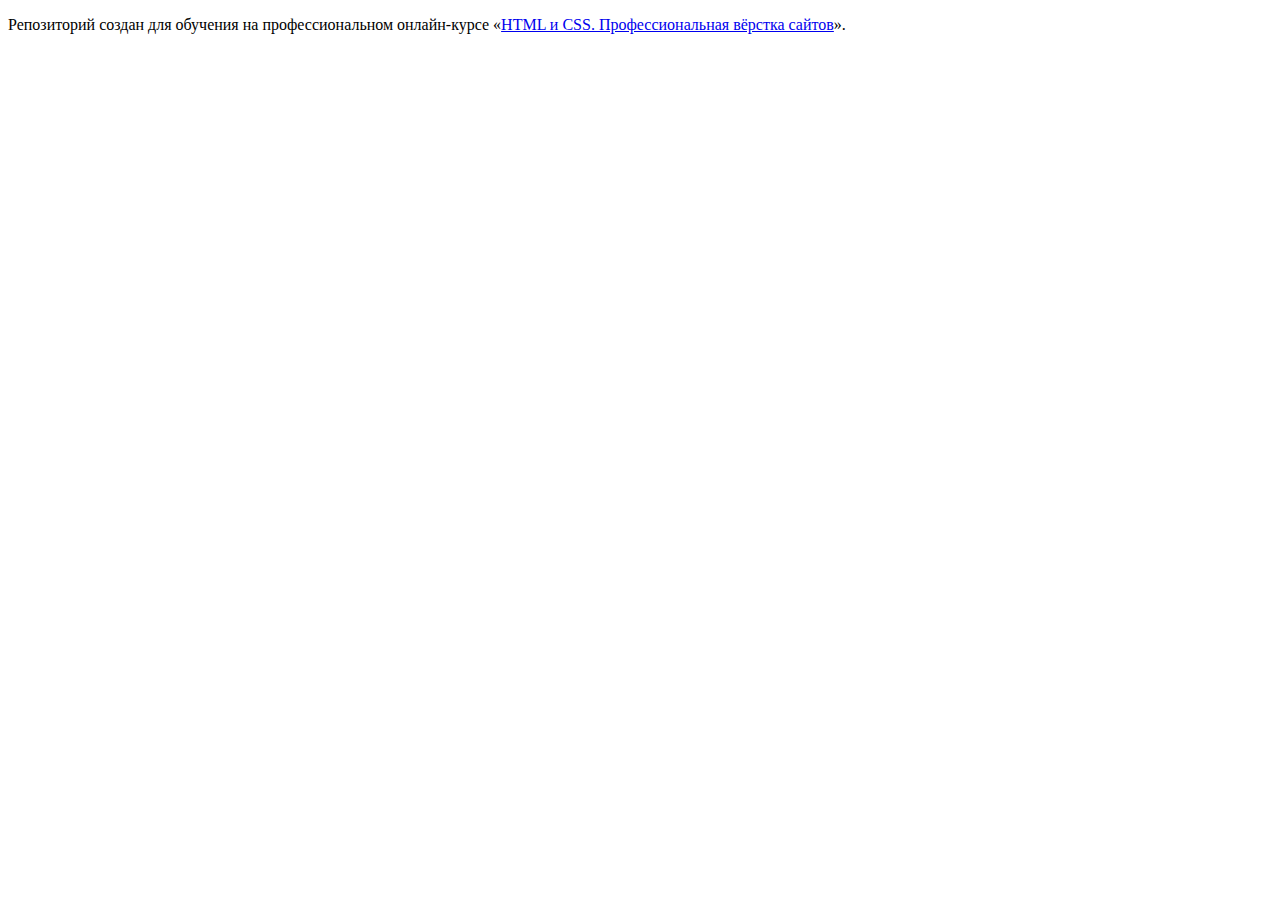
<file: 1/index.html>
<!DOCTYPE html>
<html lang="ru">
  <head>
    <meta charset="utf-8">
    <title>HTML Academy: Седона</title>
    <base href="https://htmlacademy-htmlcss.github.io/2194067-sedona-35/1/">
</head>
  <body>

    <p>Репозиторий создан для обучения на профессиональном онлайн‑курсе «<a href="https://htmlacademy.ru/intensive/htmlcss">HTML и CSS. Профессиональная вёрстка сайтов</a>».</p>

  </body>
</html>
</file>
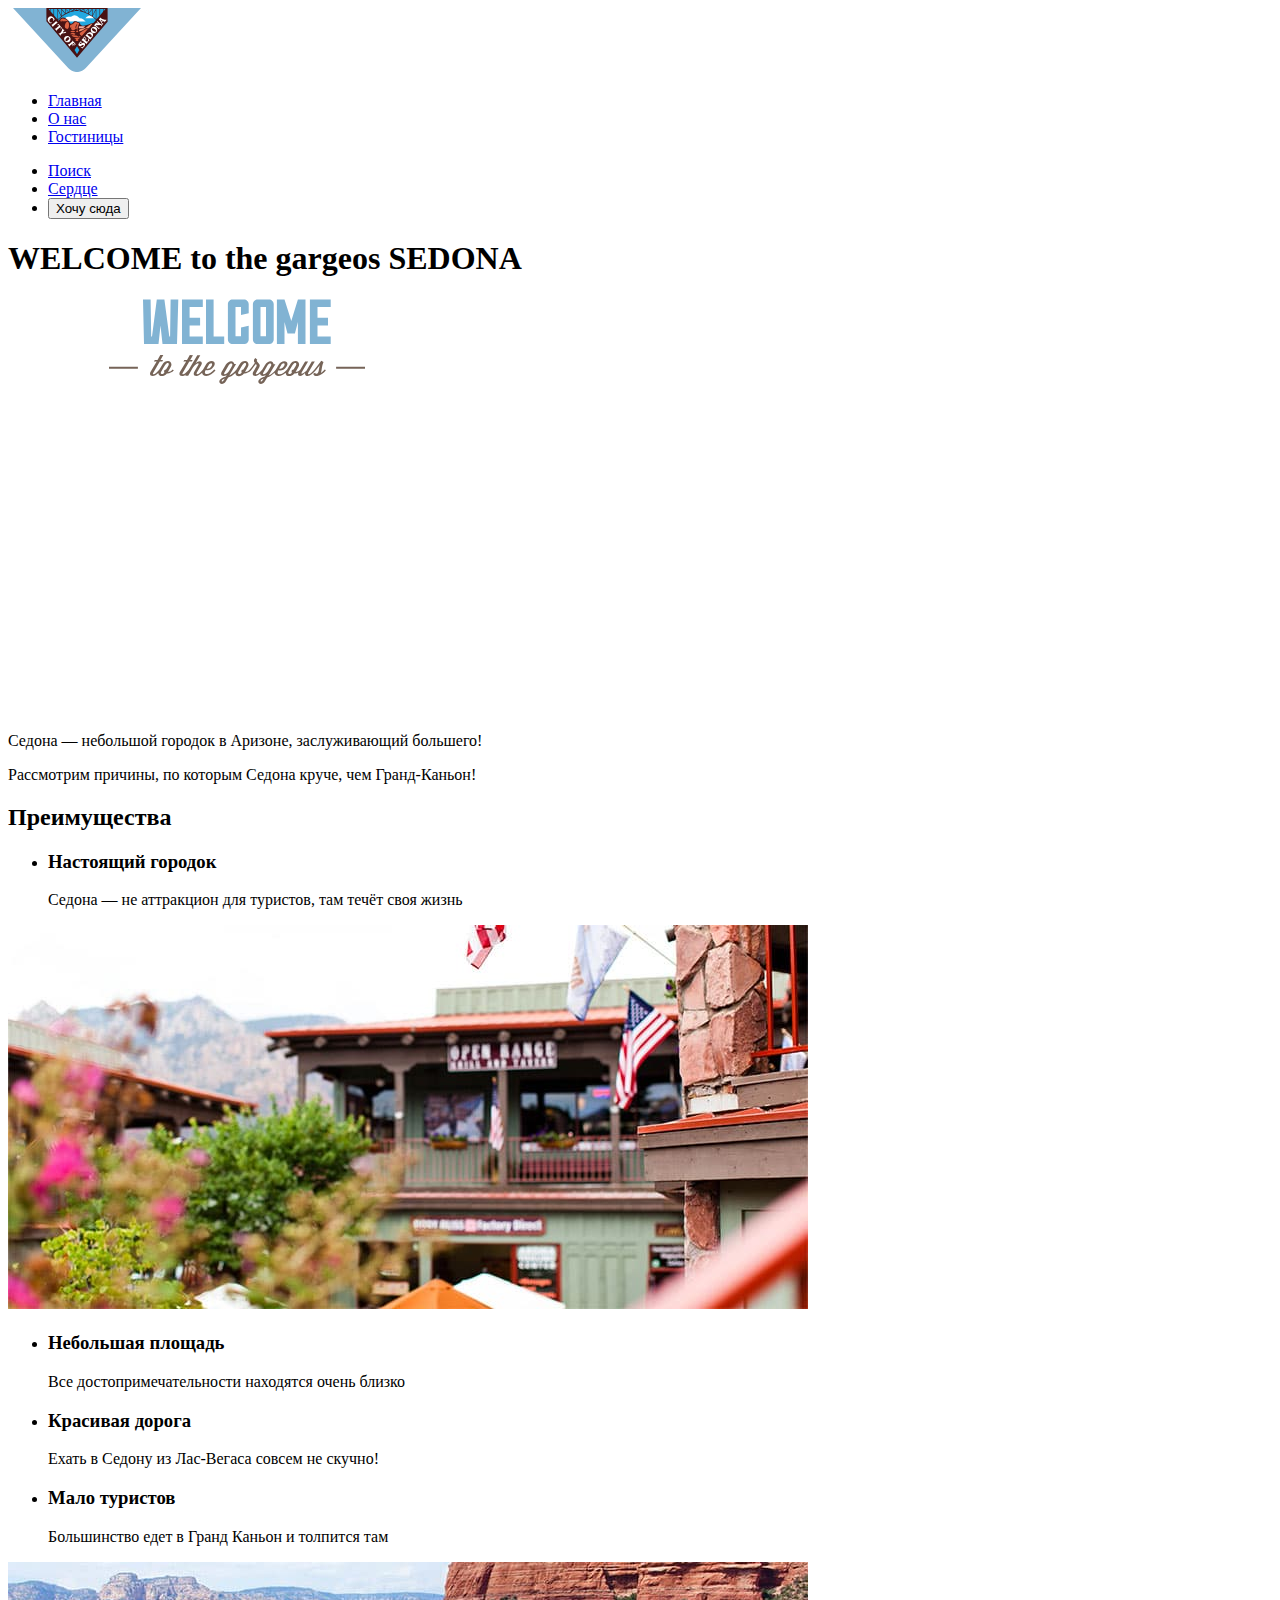
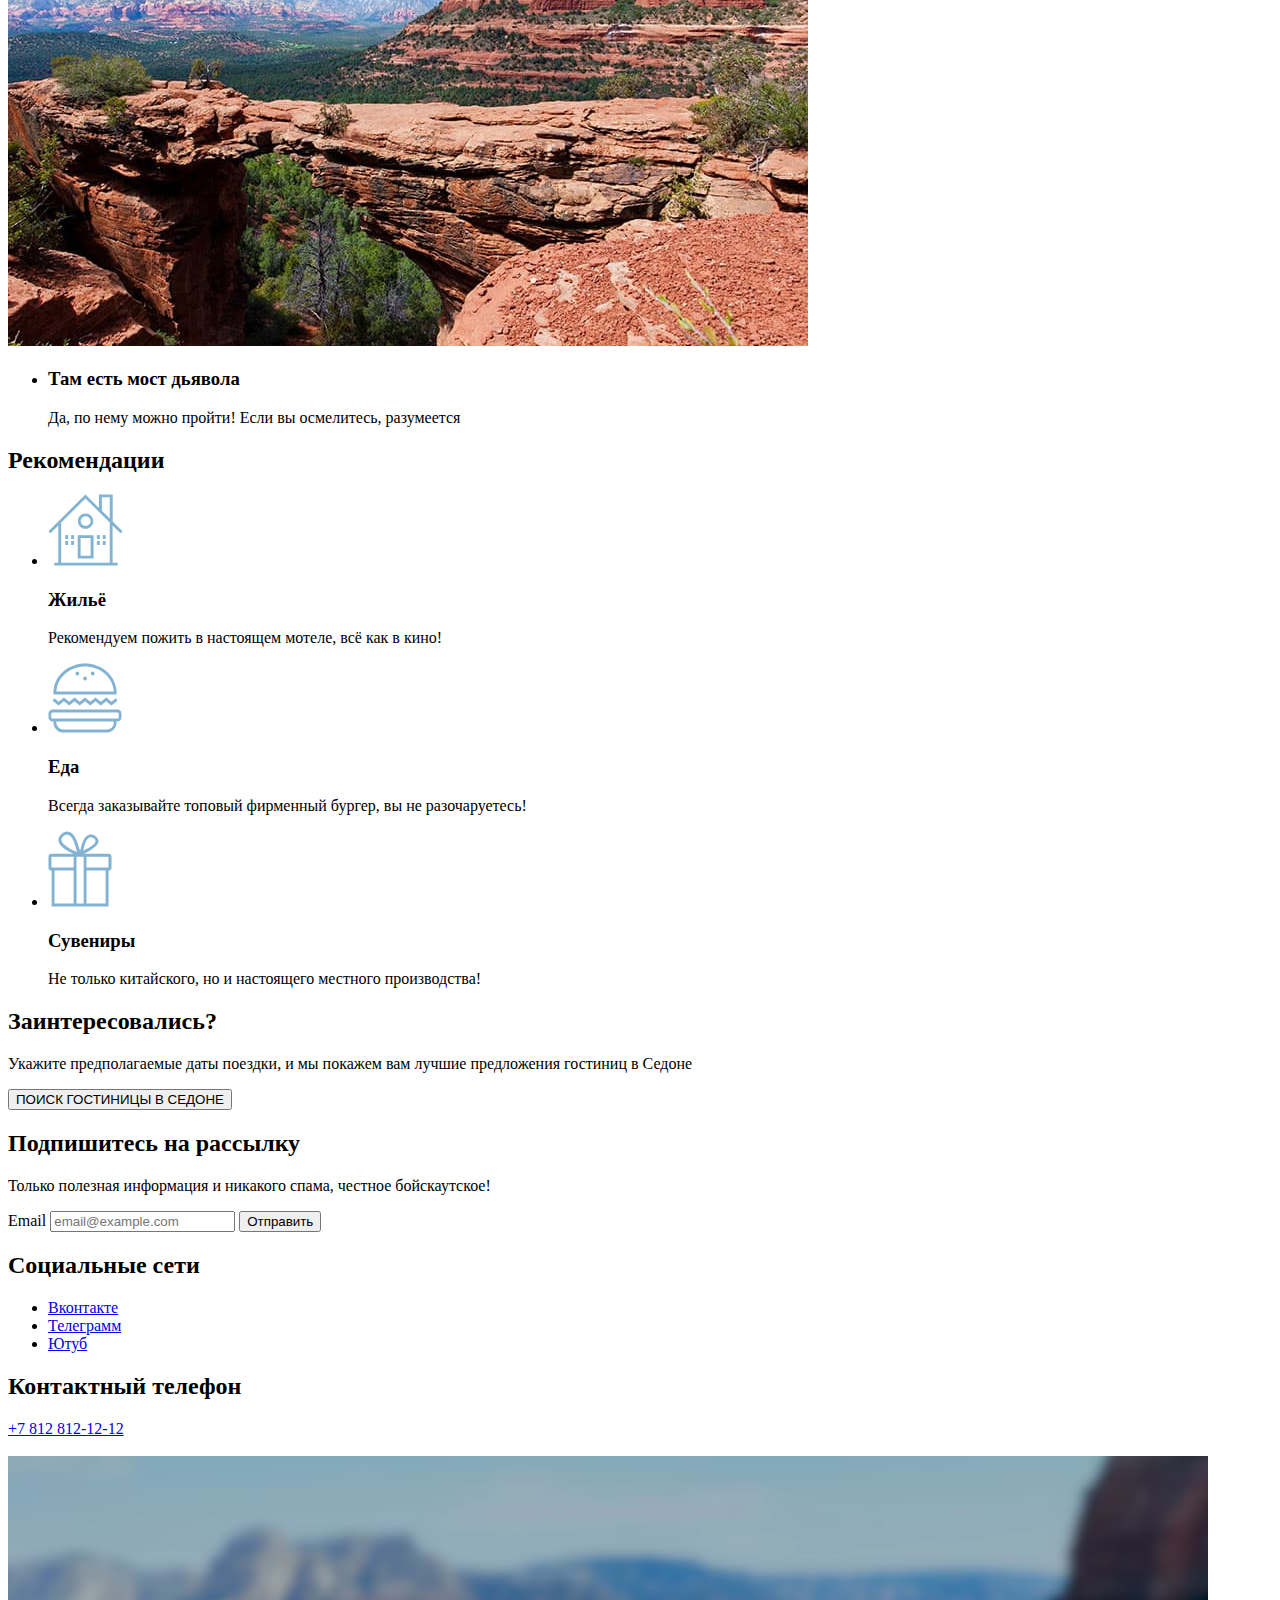
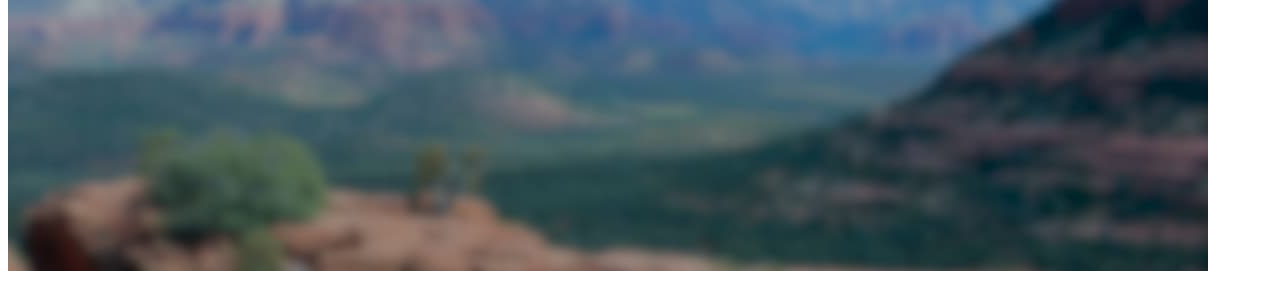
<file: 3/index.html>
<!DOCTYPE html>
<html lang="ru">

  <head>
    <meta charset="utf-8">
    <title>Седона</title>
    <base href="https://htmlacademy-htmlcss.github.io/2194067-sedona-35/3/">
</head>

  <body>
    <header class="page-headr">
      <img class="logo-1" src="images/City-of-Sedona.svg" width="138" height="64" alt="Логотип CITY OF SEDONA">
      <nav class="navigation">
        <ul class="navigatin-list">
          <li class="navidation-item">
            <a class="navigation-link" href="main.html">Главная</a>
          </li>
          <li class="navidation-item">
            <a class="navigation-link" href="about.html">О нас</a>
          </li>
          <li class="navidation-item">
            <a class="navigation-link" href="catalog.html">Гостиницы</a>
          </li>
        </ul>
        <ul class="navigatin-user">
          <li class="navidation-item">
            <a class="navigation-link" href="#">
              <span class="visually-hidden">
                Поиск
              </span>
            </a>
          </li>
          <li class="navidation-item">
            <a class="navigation-link" href="#">
              <span class="visually-hidden">
                Сердце
              </span>
            </a>
          </li>
          <li class="navidation-item">
            <button class="button">Хочу сюда</button>
          </li>
        </ul>
      </nav>
    </header>
    <main class="main-index">
      <h1 class="visually-hidden">WELCOME to the gargeos SEDONA</h1>
      <img class="logo-2" src="images/welcome.svg" width="458" height="352" alt="Логотип Седоны">
      <!-- divider -->
      <img class="divider" src="images/divider.png" width="1200" height="57" alt="вырезаем нижнюю чать логотипа Седоны">
      <p>Седона — небольшой городок в Аризоне,
          заслуживающий большего!
      </p>
      <p>Рассмотрим причины, по которым Седона круче, чем Гранд-Каньон!</p>
      <section class="advantages">
        <h2 class="visually-hidden">Преимущества</h2>
        <ul class="advantages-list">
          <li class="advantages-item">
            <h3 class="advantages-title">Настоящий городок</h3>
            <p class="advantages-description">Седона — не аттракцион для туристов, там течёт своя жизнь</p>
          </li>
        </ul>
        <img class="photo-1" src="images/photo-city.jpg" width="800" height="384" alt="Фото внутри городка">
        <ul class="advantages-list">
          <li class="advantages-item">
            <h3 class="advantages-title">Небольшая площадь</h3>
            <p class="advantages-description">Все достопримечательности находятся очень близко</p>
          </li>
          <li class="advantages-item">
            <h3 class="advantages-title">Красивая дорога</h3>
            <p class="advantages-description">Ехать в Седону из Лас-Вегаса совсем не скучно!</p>
          </li>
          <li class="advantages-item">
            <h3 class="advantages-title">Мало туристов</h3>
            <p class="advantages-description">Большинство едет в Гранд Каньон и толпится там</p>
          </li>
        </ul>
        <img src="images/photo-stone-bridge.jpg" width="800" height="384" alt="Фото каменного моста">
        <ul class="advantages-list">
          <li class="advantages-item">
            <h3 class="advantages-title">Там есть мост дьявола</h3>
            <p class="advantages-description">Да, по нему можно пройти! Если вы осмелитесь, разумеется</p>
          </li>
        </ul>
      </section>
      <section class="recommendations">
        <h2 class="visually-hidden">Рекомендации</h2>
        <ul class="recommendations-list">
          <li class="recommendation-item">
            <img src="images/housing.svg" width="75" height="72" alt="Иконка жилья">
            <h3 class="recommendation-title">Жильё</h3>
            <p class="recommendation-description">Рекомендуем пожить в настоящем мотеле, всё как в кино!</p>
          </li>
          <li class="recommendation-item">
            <img src="images/food.svg" width="74" height="70" alt="Иконка еды">
            <h3 class="recommendation-title">Еда</h3>
            <p class="recommendation-description">Всегда заказывайте топовый фирменный бургер, вы не разочаруетесь!</p>
          </li>
          <li class="recommendation-item">
            <img src="images/souvenirs.svg" width="64" height="76" alt="Иконка сувениров">
            <h3 class="recommendation-title">Сувениры</h3>
            <p class="recommendation-description">Не только китайского, но и настоящего местного производства!</p>
          </li>
        </ul>
      </section>
      <section class="hotel_search">
        <h2>Заинтересовались?</h2>
        <p class="about-text">Укажите предполагаемые даты поездки, и мы покажем вам лучшие предложения гостиниц в Седоне
        </p>
        <button class="button">ПОИСК ГОСТИНИЦЫ В СЕДОНЕ</button>
      </section>
      <section class="newsletter">
        <h2 class="page-footer-title">Подпишитесь на рассылку</h2>
        <p class="about-text">Только полезная информация и никакого спама, честное бойскаутское!</p>
        <form class="newsletter-form" action="https://echo.htmlacademy.ru/" method="post">
          <label for="newsletter-email">Email</label>
          <input class="field" placeholder="email@example.com" type="email" name="newsletter-email"
            id="newsletter-email" required>
          <button class="button newsletter-button" type="submit">
            <span class="visually-hidden">Отправить</span>
          </button>
        </form>
      </section>
    </main>
    <footer class="page-footer">
      <section class="footer-social">
        <h2 class="visually-hidden">Социальные сети</h2>
        <ul class="footer-social-list">
          <li class="footer-social-item">
            <a class="button" href="https://vk.com/htmlacademy">
              <span class="visually-hidden">Вконтакте</span>
            </a>
          </li>
          <li class="footer-social-item">
            <a class="button" href="https://t.me/htmlacademy ">
              <span class="visually-hidden">Телеграмм</span>
            </a>
          </li>
          <li class="footer-social-item">
            <a class="button" href="https://www.youtube.com/user/htmlacademyru">
              <span class="visually-hidden">Ютуб</span>
            </a>
          </li>
        </ul>
      </section>
      <section class="contacts">
        <h2 class="visually-hidden">Контактный телефон</h2>
        <a class="footer-contacts-phone" href="tel:+78128121212">+7 812 812-12-12</a>
      </section>
      <h3 class="footer-social">
        <a href="https://htmlacademy.ru/">
          <img src="images/Subscribe.jpg" width="1200" height="414.86" alt=".html academy">
        </a>
      </h3>
    </footer>
  </body>

</html>
</file>
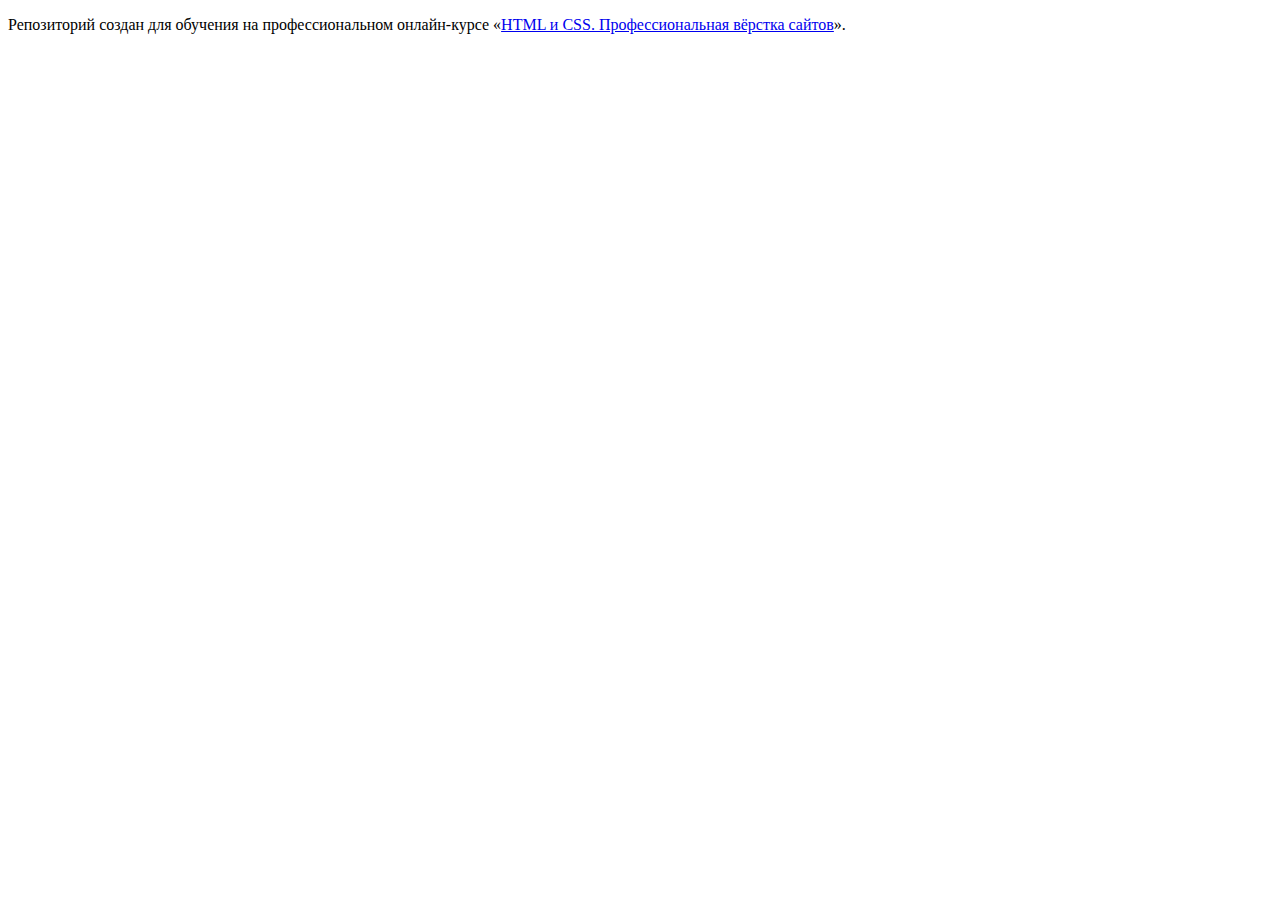
<file: master/index.html>
<!DOCTYPE html>
<html lang="ru">
  <head>
    <meta charset="utf-8">
    <title>HTML Academy: Седона</title>
    <base href="https://htmlacademy-htmlcss.github.io/2194067-sedona-35/master/">
</head>
  <body>

    <p>Репозиторий создан для обучения на профессиональном онлайн‑курсе «<a href="https://htmlacademy.ru/intensive/htmlcss">HTML и CSS. Профессиональная вёрстка сайтов</a>».</p>

  </body>
</html>
</file>
